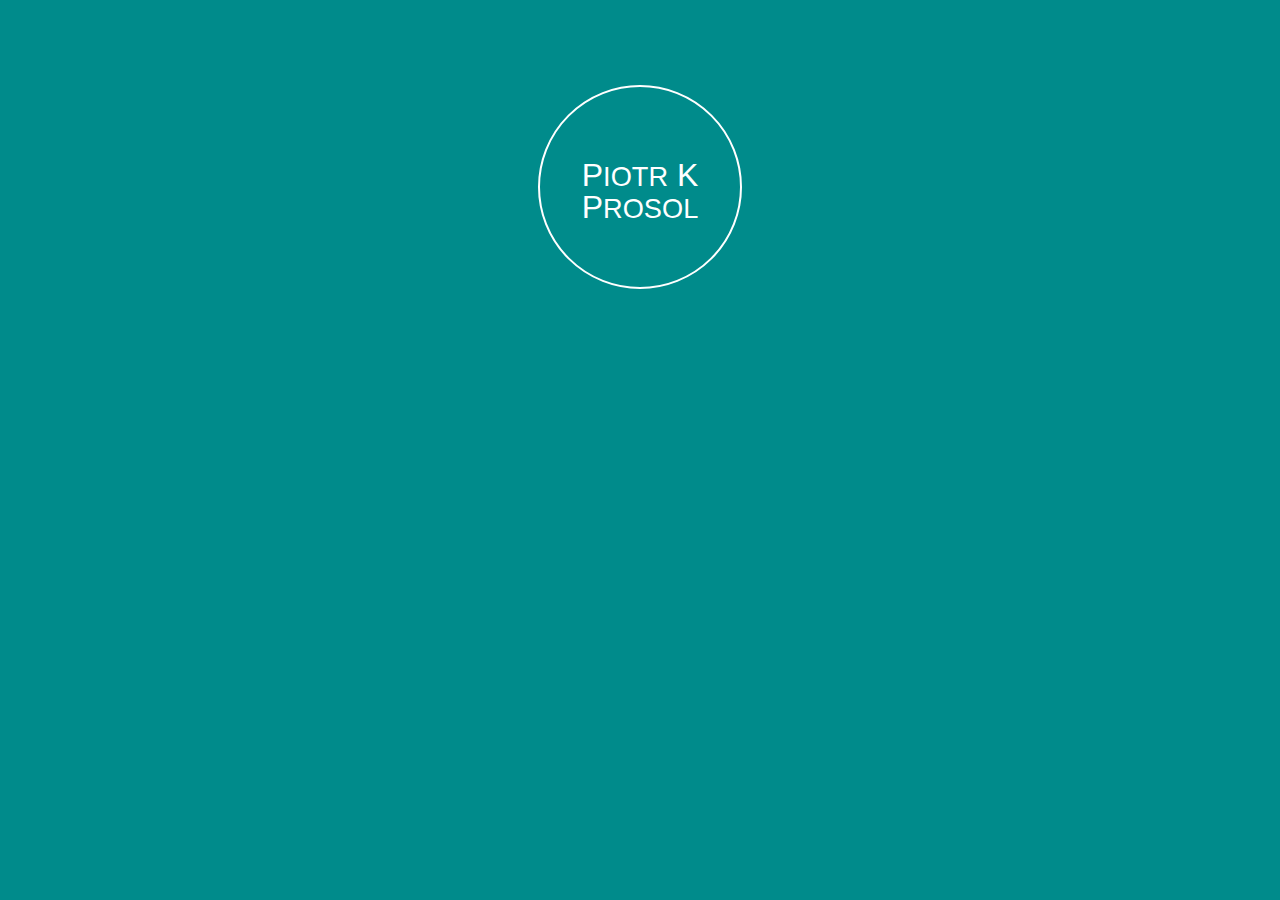
<file: index.html>
<!DOCTYPE html>

<head>
	<link rel="stylesheet" type="text/css" href="main.css">
	<script type="text/javascript" src="http://ajax.googleapis.com/ajax/libs/jquery/1.10.2/jquery.min.js"></script>
	<script type="text/javascript" src="script.js"></script>

</head>

<body>

	<!-- Facebook code -->

	<div id="fb-root"></div>
	<script>(function(d, s, id) {
 		var js, fjs = d.getElementsByTagName(s)[0];
  		if (d.getElementById(id)) return;
  		js = d.createElement(s); js.id = id;
 		js.src = "//connect.facebook.net/en_US/all.js#xfbml=1";
  		fjs.parentNode.insertBefore(js, fjs);
		}
		(document, 'script', 'facebook-jssdk'));
	</script>

	<div id="header" class="unclicked">
		<h1>P<span id="namePart">IOTR</span> K <br>P<span id="namePart">ROSOL</span></h1>
	</div>

	<div id="categoryDiv">
		<div id="education" class="categories"><h2 id="eduLabel" class="labels">E<span id="namePart">DUCATION</span></h2></div>
		
		<div id="work" class="categories"><h2 id="workLabel" class="labels">W<span id="namePart">ORK</span><br>+<br>S<span id="namePart">KILLS</span></h2></div>
		
		<div id="personal" class="categories"><h2 id="personalLabel" class="labels">C<span id="namePart">ONNECT</span></h2></div>
	</div>

	<div id="contentDiv">
		<div id="educationContent" class="content">
			<img id="yaleLogo" src="yalelogo2.jpeg" height="100px" width="100px">
			<h3 id="eduCaption">BA 2008<br>Majors: Economics, History</h3>
		</div>

		<div id="workContent" class="content">
			<div id="consulting" class="workBoxes">
				<h3 id="consultingBox" class="workCategories">Strategy Consultant<br></h3>
				
				<div id="consultingImages">
					<img src="capitalone.jpg" height="40px">
					<img id="IBMLogo" src="IBM_logo.jpg" height="40px">
					<img id="DeloitteLogo" src="Logo-Deloitte.jpg" height="35px">
				</div>

			</div>

			<div id="entrepreneurship" class="workBoxes">
				<h3 id="entrepreneurshipBox" class="workCategories">Entrepreneur<br></h3>
				
				<table id="entrepreneurshipTable">
					<tr>
						<td>
							<a href="http://groupolo.gy"><img id="GroupologyLogo" src="Groupology_horizontal_w_arch.jpg" width="140px"></a>
						</td>
						<td>Co-Founder, CMO <span class="proLinks"> (<a href="http://groupolo.gy">link</a>)</span></td>
					</tr>
					<tr>
						<td>
							<a href="http://rehydrateandrecover.com"><img id="RRLogo" src="logo-rr.jpg" width="100px"></a>
						</td>
						<td>Co-Founder, COO <span class="proLinks"> (<a href="http://rehydrateandrecover.com">link</a>)</span></td>
					</tr>
				</table>

			</div>

			<div id="hacking" class="workBoxes">
				<h3 id="hackerBox" class="workCategories">Aspiring Hacker<br></h3>
				
				<table id="hackerTable">
					<tr>
						<td><img src="thinkful.png" width="80px" class="hackerImages"></td>
						<td>Web Front End (1/14)</td>
					</tr>
					<tr>
						<td><img src="codecademy.png" width="75px" class="hackerImages"></td>
						<td>JS, jQuery, APIs <a href="http://www.codecademy.com/pkprosol">and more</a></td>
					</tr>
					<tr>
						<td><img src="github.png" width="80px" class="hackerImages"></td>
						<td><a href="https://github.com/pkprosol/">My GitHub account</a></td>
					</tr>
				</table>
			</div>

		</div>
		
		<div id="personalContent" class="content">
			<!-- <div class="fb-like" data-href="https://www.facebook.com/pprosol" data-width="100" data-layout="standard" data-action="like" data-show-faces="true" data-share="false"></div> -->
			<table id="socialLinks">
				<tr>
					<td>
						<a href="https://www.facebook.com/pprosol"><img src="facebook.png" height="75px" width="75px"></a>
					</td>
					<td class="rightLinkCell">
						<a href="https://twitter.com/pkprosol"><img src="twitter.png" height="75px" width="75px"></a>
					</td>
				</tr>
				<tr>
					<td>
						<a href="http://www.linkedin.com/pub/peter-prosol/1/788/683/"><img src="linkedin.png" height="75px" width="75px"></a>
					</td>
					<td class="rightLinkCell">
						<a href="https://plus.google.com/109106893890515118462/posts"><img src="googleplus.png" height="75px" width="75px"></a>
					</td>
				</tr>
			</table>

		</div>

	</div>

	<a id="Mady" href="http://www.arthena.co/">Arthena</a>

</body>
</file>
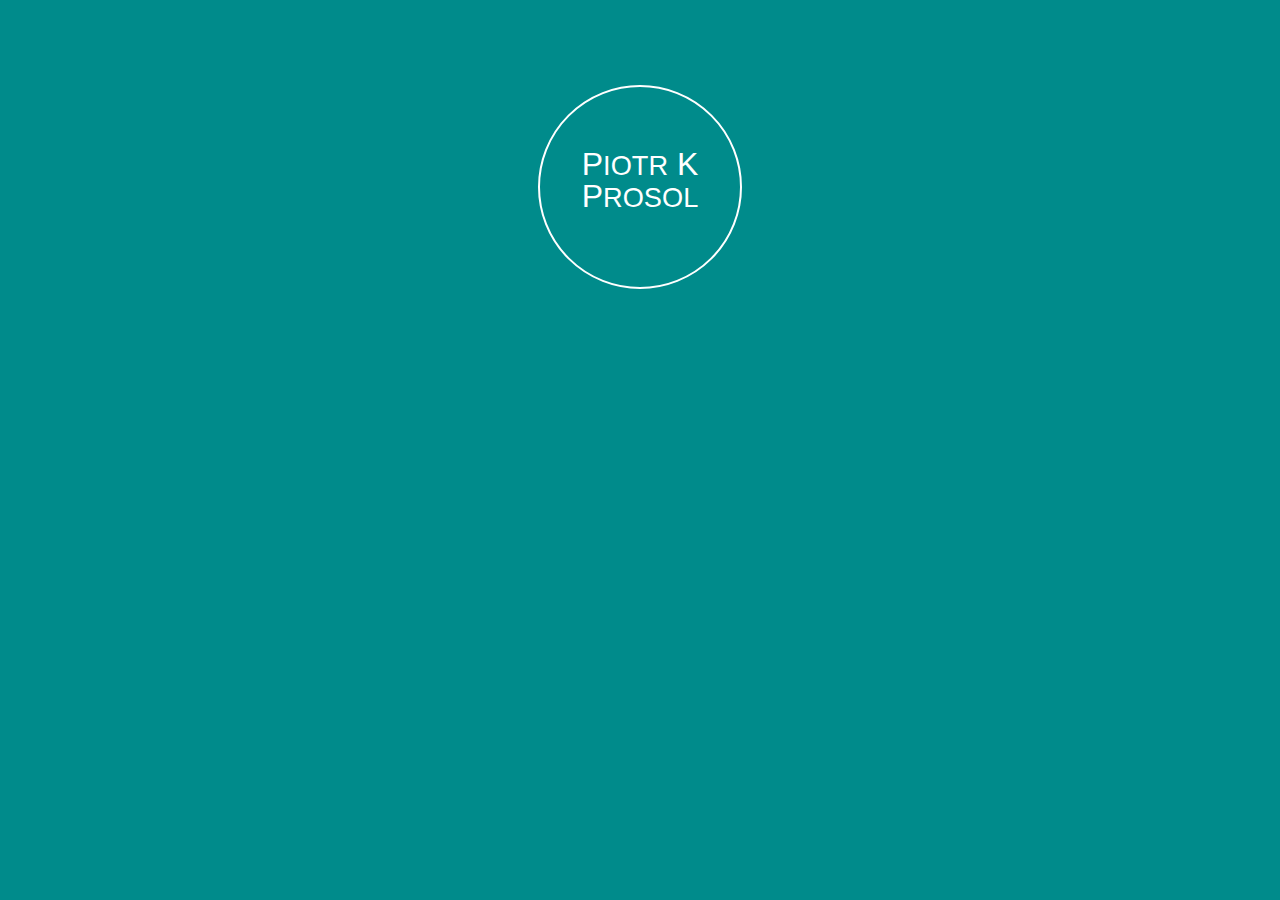
<file: Portfolio copy/index.html>
<!DOCTYPE html>

<head>
	<link rel="stylesheet" type="text/css" href="main.css">
	<script type="text/javascript" src="http://ajax.googleapis.com/ajax/libs/jquery/1.10.2/jquery.min.js"></script>
	<script type="text/javascript" src="script.js"></script>

</head>

<body>

	<!-- Facebook code -->

	<div id="fb-root"></div>
	<script>(function(d, s, id) {
 		var js, fjs = d.getElementsByTagName(s)[0];
  		if (d.getElementById(id)) return;
  		js = d.createElement(s); js.id = id;
 		js.src = "//connect.facebook.net/en_US/all.js#xfbml=1";
  		fjs.parentNode.insertBefore(js, fjs);
		}
		(document, 'script', 'facebook-jssdk'));
	</script>

	<div id="header" class="unclicked">
		<h1>P<span id="namePart">IOTR</span> K <br>P<span id="namePart">ROSOL</span></h1>
	</div>

	<div id="middle">
		<div id="educationContent" class="content">
			<img id="yaleLogo" src="yalelogo2.jpeg" height="100px" width="100px">
			<h3 id="eduCaption">BA 2008<br>Majors: Economics, History</h3>
		</div>

		<div id="education" class="categories"><h2 id="eduLabel" class="labels">E<span id="namePart">DUCATION</span></h2></div>
		
		<div id="work" class="categories"><h2 id="workLabel" class="labels">W<span id="namePart">ORK</span><br>+<br>S<span id="namePart">KILLS</span></h2></div>
		
		<div id="personal" class="categories"><h2 id="personalLabel" class="labels">C<span id="namePart">ONNECT</span></h2></div>

		<div id="personalContent" class="content">
			<!-- <div class="fb-like" data-href="https://www.facebook.com/pprosol" data-width="100" data-layout="standard" data-action="like" data-show-faces="true" data-share="false"></div> -->
			<table id="socialLinks">
				<tr>
					<td>
						<a href="https://www.facebook.com/pprosol"><img src="facebook.png" height="75px" width="75px"></a>
					</td>
					<td class="rightLinkCell">
						<a href="https://twitter.com/pkprosol"><img src="twitter.png" height="75px" width="75px"></a>
					</td>
				</tr>
				<tr>
					<td>
						<a href="http://www.linkedin.com/pub/peter-prosol/1/788/683/"><img src="linkedin.png" height="75px" width="75px"></a>
					</td>
					<td class="rightLinkCell">
						<a href="https://plus.google.com/109106893890515118462/posts"><img src="googleplus.png" height="75px" width="75px"></a>
					</td>
				</tr>
			</table>

		</div>		


	</div>

	<div id="bottom">
		<div id="workContent" class="content">
			<div id="consulting" class="workBoxes">
				<h3 id="consultingBox" class="workCategories">Strategy Consultant<br></h3>
				
				<div id="consultingImages">
					<img src="capitalone.jpg" height="40px">
					<img id="IBMLogo" src="IBM_logo.jpg" height="40px">
					<img id="DeloitteLogo" src="Logo-Deloitte.jpg" height="35px">
				</div>

			</div>

			<div id="entrepreneurship" class="workBoxes">
				<h3 id="entrepreneurshipBox" class="workCategories">Entrepreneur<br></h3>
				
				<table id="entrepreneurshipTable">
					<tr>
						<td>
							<a href="http://groupolo.gy"><img id="GroupologyLogo" src="Groupology_horizontal_w_arch.jpg" width="140px"></a>
						</td>
						<td>Co-Founder, CMO <span class="proLinks"> (<a href="http://groupolo.gy">link</a>)</span></td>
					</tr>
					<tr>
						<td>
							<a href="http://rehydrateandrecover.com"><img id="RRLogo" src="logo-rr.jpg" width="100px"></a>
						</td>
						<td>Co-Founder, COO <span class="proLinks"> (<a href="http://rehydrateandrecover.com">link</a>)</span></td>
					</tr>
				</table>

			</div>

			<div id="hacking" class="workBoxes">
				<h3 id="hackerBox" class="workCategories">Aspiring Hacker<br></h3>
				
				<table id="hackerTable">
					<tr>
						<td><img src="thinkful.png" width="80px" class="hackerImages"></td>
						<td>Web Front End (1/14)</td>
					</tr>
					<tr>
						<td><img src="codecademy.png" width="75px" class="hackerImages"></td>
						<td>JS, jQuery, APIs <a href="http://www.codecademy.com/pkprosol">and more</a></td>
					</tr>
					<tr>
						<td><img src="github.png" width="80px" class="hackerImages"></td>
						<td><a href="https://github.com/pkprosol/">My GitHub account</a></td>
					</tr>
				</table>
			</div>

		</div>

	</div>

</body>
</file>
<file: main.css>
/* http://meyerweb.com/eric/tools/css/reset/ 
   v2.0 | 20110126
   License: none (public domain)
*/

html, body, div, span, applet, object, iframe,
h1, h2, h3, h4, h5, h6, p, blockquote, pre,
a, abbr, acronym, address, big, cite, code,
del, dfn, em, img, ins, kbd, q, s, samp,
small, strike, strong, sub, sup, tt, var,
b, u, i, center,
dl, dt, dd, ol, ul, li,
fieldset, form, label, legend,
table, caption, tbody, tfoot, thead, tr, th, td,
article, aside, canvas, details, embed, 
figure, figcaption, footer, header, hgroup, 
menu, nav, output, ruby, section, summary,
time, mark, audio, video {
	margin: 0;
	padding: 0;
	border: 0;
	font-size: 100%;
	font: inherit;
	vertical-align: baseline;
}
/* HTML5 display-role reset for older browsers */
article, aside, details, figcaption, figure, 
footer, header, hgroup, menu, nav, section {
	display: block;
}
body {
	line-height: 1;
}
ol, ul {
	list-style: none;
}
blockquote, q {
	quotes: none;
}
blockquote:before, blockquote:after,
q:before, q:after {
	content: '';
	content: none;
}
table {
	border-collapse: collapse;
	border-spacing: 0;
}



/* BEGINNING OF CODE*/

body {
	font-family: Helvetica,Arial,sans-serif;
	background-color: #008B8B;
	color: white;
}

div {
	text-align: center;
}

a {
	text-decoration: underline;
	color: #008B8B;
}
 
#header {
	margin-top: 85px;
	margin-left: auto;
	margin-right: auto;
	border: 2px solid;
	border-radius: 100%;
	border-color: white;
	width: 200px;
	height: 200px;
}

h1 {
	padding-top: 72px;
	font-size: 2em;
	margin: 0;
}

#namePart {
	font-size: 0.85em;
}

.categories {
	border: 1px solid;
	border-radius: 100%;
	border-color: white;
	width: 160px;
	height: 160px;
	text-align: center;
	font-size: 1.35em;
}

#education {
	position: absolute;
	left: 26.5%;
	top: 235px;
}

#personal {
	position: absolute;
	right: 26.5%;
	top: 235px;
}

#work {
	margin-left: auto;
	margin-right: auto;
	margin-top: 35px;
}

#eduLabel {
	padding-top: 70px;
}

#workLabel {
	padding-top: 50px;
}

#personalLabel {
	padding-top: 70px;	
}

.clicked {
	background-color: white;
	color: #008B8B;
}

.content {
	background-color: white;
	color: #008B8B;
}

#educationContent {
	position: absolute;
	left: 6%;
	top: 235px;
	height: 180px;
	width: 200px;
	border: 1px solid;
	border-color: white;
	border-radius: 10px;
}

#yaleLogo {
	margin-top: 20px;
}

#eduCaption {
	padding-top: 10px;
	font-size: 0.8em;

}

.workCategories {
	font-weight: bold;
	font-size: 1.25em;
	margin-top: 10px;	
}

#workContent {
	margin-top: 40px;
	width: 988px;
	background-color: #008B8B;
	color: white;
	margin-left: auto;
	margin-right: auto;
}

.workBoxes {
	text-align: center;
	float: left;
	border: 1px solid;
	border-color: white;
	border-radius: 10px;
	height: 165px;
	background-color: white;
	color: #008B8B;
}

#consulting {
	width: 300px;
}

#entrepreneurship {
	margin-left: 15px;
	margin-right: 15px;
	width: 350px;
}

#hacking {
	width: 300px;
}

#personalContent {
	position: absolute;
	right: 6%;
	top: 235px;
	height: 195px;
	width: 200px;
	border: 1px solid;
	border-color: white;
	border-radius: 10px;
}

#socialLinks {
	margin-top: 20px;
	margin-left: auto;
	margin-right: auto;
}

.rightLinkCell {
	padding-left: 5px;
}

#consultingImages{
	margin-top: 20px;
}

#IBMLogo {
	margin-left: 10px;
}

#DeloitteLogo {
	margin-top: 5px;
}

#entrepreneurshipTable {
	margin-top: 10px;
	margin-left: 5px;
}

#entrepreneurshipTable td {
	text-align: left;
	vertical-align: middle;
	padding: 5px;
	font-size: 0.8em;
}

#hackerTable {
	margin-top: 12px;
	margin-left: 5px;
}

#hackerTable td {
	vertical-align: middle;
	padding: 4px;
	font-size: 0.8em;
	text-align: left;
}

.hackerImages td {
	text-align: center;
	margin-left: auto;
	margin-right: auto;
}

#RRLogo {
	margin-left: 25px;
}
</file>
<file: Portfolio copy/main.css>
/* http://meyerweb.com/eric/tools/css/reset/ 
   v2.0 | 20110126
   License: none (public domain)
*/

html, body, div, span, applet, object, iframe,
h1, h2, h3, h4, h5, h6, p, blockquote, pre,
a, abbr, acronym, address, big, cite, code,
del, dfn, em, img, ins, kbd, q, s, samp,
small, strike, strong, sub, sup, tt, var,
b, u, i, center,
dl, dt, dd, ol, ul, li,
fieldset, form, label, legend,
table, caption, tbody, tfoot, thead, tr, th, td,
article, aside, canvas, details, embed, 
figure, figcaption, footer, header, hgroup, 
menu, nav, output, ruby, section, summary,
time, mark, audio, video {
	margin: 0;
	padding: 0;
	border: 0;
	font-size: 100%;
	font: inherit;
	vertical-align: baseline;
}
/* HTML5 display-role reset for older browsers */
article, aside, details, figcaption, figure, 
footer, header, hgroup, menu, nav, section {
	display: block;
}
body {
	line-height: 1;
}
ol, ul {
	list-style: none;
}
blockquote, q {
	quotes: none;
}
blockquote:before, blockquote:after,
q:before, q:after {
	content: '';
	content: none;
}
table {
	border-collapse: collapse;
	border-spacing: 0;
}



/* BEGINNING OF CODE*/

body {
	font-family: Helvetica,Arial,sans-serif;
	background-color: #008B8B;
	color: white;
}

div {
	text-align: center;
}

a {
	text-decoration: underline;
	color: #008B8B;
}
 
#header {
	margin-top: 85px;
	margin-left: auto;
	margin-right: auto;
	border: 2px solid;
	border-radius: 100%;
	border-color: white;
	width: 200px;
	height: 200px;
}

h1 {
	padding-top: 61px;
	font-size: 2em;
	margin: 0;
}

#namePart {
	font-size: 0.85em;
}

.categories {
	border: 1px solid;
	border-radius: 100%;
	border-color: white;
	width: 160px;
	height: 160px;
	text-align: center;
	font-size: 1.35em;
}

#middle {
	margin-left: auto;
	margin-right: auto;
	width: 700px;
}

#educationContent {
	position: relative;
	float: left;	
	height: 180px;
	width: 200px;
	border: 1px solid;
	border-color: white;
	border-radius: 10px;
}

#education {
	position: relative;
	float: left;
}

#work {
	position: relative;
	float: left;
}

#personal {
	position: relative;
	float: left;
}

#personalContent {
	position: relative;
	float: left;
	height: 195px;
	width: 200px;
	border: 1px solid;
	border-color: white;
	border-radius: 10px;
}


#eduLabel {
	padding-top: 65px;
}

#workLabel {
	padding-top: 40px;
}

#personalLabel {
	padding-top: 65px;	
}

.clicked {
	background-color: white;
	color: #008B8B;
}

.content {
	background-color: white;
	color: #008B8B;
}

#yaleLogo {
	margin-top: 20px;
}

#eduCaption {
	padding-top: 10px;
	font-size: 0.8em;

}

.workCategories {
	font-weight: bold;
	font-size: 1.25em;
	margin-top: 10px;	
}

#workContent {
	margin-top: 40px;
	width: 988px;
	background-color: #008B8B;
	color: white;
	margin-left: auto;
	margin-right: auto;
}

.workBoxes {
	text-align: center;
	float: left;
	border: 1px solid;
	border-color: white;
	border-radius: 10px;
	height: 165px;
	background-color: white;
	color: #008B8B;
}

#consulting {
	width: 300px;
}

#entrepreneurship {
	margin-left: 15px;
	margin-right: 15px;
	width: 350px;
}

#hacking {
	width: 300px;
}

#socialLinks {
	margin-top: 20px;
	margin-left: auto;
	margin-right: auto;
}

.rightLinkCell {
	padding-left: 5px;
}

#consultingImages{
	margin-top: 20px;
}

#IBMLogo {
	margin-left: 10px;
}

#DeloitteLogo {
	margin-top: 5px;
}

#entrepreneurshipTable {
	margin-top: 10px;
	margin-left: 5px;
}

#entrepreneurshipTable td {
	text-align: left;
	vertical-align: middle;
	padding: 5px;
	font-size: 0.8em;
}

#hackerTable {
	margin-top: 12px;
	margin-left: 5px;
}

#hackerTable td {
	vertical-align: middle;
	padding: 4px;
	font-size: 0.8em;
	text-align: left;
}

.hackerImages td {
	text-align: center;
	margin-left: auto;
	margin-right: auto;
}

#RRLogo {
	margin-left: 25px;
}
</file>
